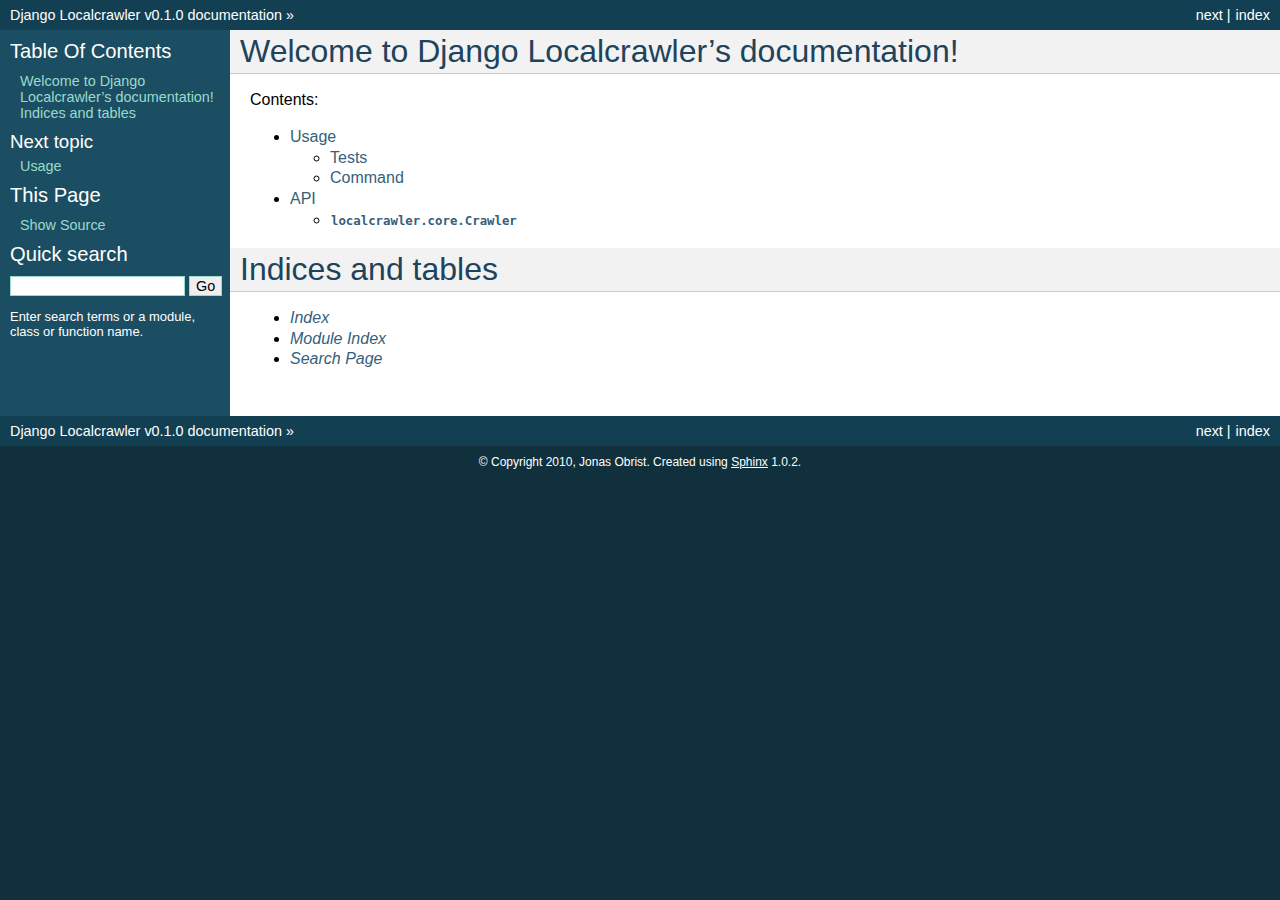
<file: docs/_build/html/index.html>
<!DOCTYPE html PUBLIC "-//W3C//DTD XHTML 1.0 Transitional//EN"
  "http://www.w3.org/TR/xhtml1/DTD/xhtml1-transitional.dtd">

<html xmlns="http://www.w3.org/1999/xhtml">
  <head>
    <meta http-equiv="Content-Type" content="text/html; charset=utf-8" />
    
    <title>Welcome to Django Localcrawler’s documentation! &mdash; Django Localcrawler v0.1.0 documentation</title>
    <link rel="stylesheet" href="_static/default.css" type="text/css" />
    <link rel="stylesheet" href="_static/pygments.css" type="text/css" />
    <script type="text/javascript">
      var DOCUMENTATION_OPTIONS = {
        URL_ROOT:    '',
        VERSION:     '0.1.0',
        COLLAPSE_INDEX: false,
        FILE_SUFFIX: '.html',
        HAS_SOURCE:  true
      };
    </script>
    <script type="text/javascript" src="_static/jquery.js"></script>
    <script type="text/javascript" src="_static/underscore.js"></script>
    <script type="text/javascript" src="_static/doctools.js"></script>
    <link rel="top" title="Django Localcrawler v0.1.0 documentation" href="#" />
    <link rel="next" title="Usage" href="usage.html" /> 
  </head>
  <body>
    <div class="related">
      <h3>Navigation</h3>
      <ul>
        <li class="right" style="margin-right: 10px">
          <a href="genindex.html" title="General Index"
             accesskey="I">index</a></li>
        <li class="right" >
          <a href="usage.html" title="Usage"
             accesskey="N">next</a> |</li>
        <li><a href="#">Django Localcrawler v0.1.0 documentation</a> &raquo;</li> 
      </ul>
    </div>  

    <div class="document">
      <div class="documentwrapper">
        <div class="bodywrapper">
          <div class="body">
            
  <div class="section" id="welcome-to-django-localcrawler-s-documentation">
<h1>Welcome to Django Localcrawler&#8217;s documentation!<a class="headerlink" href="#welcome-to-django-localcrawler-s-documentation" title="Permalink to this headline">¶</a></h1>
<p>Contents:</p>
<div class="toctree-wrapper compound">
<ul>
<li class="toctree-l1"><a class="reference internal" href="usage.html">Usage</a><ul>
<li class="toctree-l2"><a class="reference internal" href="usage.html#tests">Tests</a></li>
<li class="toctree-l2"><a class="reference internal" href="usage.html#command">Command</a></li>
</ul>
</li>
<li class="toctree-l1"><a class="reference internal" href="api.html">API</a><ul>
<li class="toctree-l2"><a class="reference internal" href="api.html#localcrawler-core-crawler"><tt class="docutils literal"><span class="pre">localcrawler.core.Crawler</span></tt></a></li>
</ul>
</li>
</ul>
</div>
</div>
<div class="section" id="indices-and-tables">
<h1>Indices and tables<a class="headerlink" href="#indices-and-tables" title="Permalink to this headline">¶</a></h1>
<ul class="simple">
<li><a class="reference internal" href="genindex.html"><em>Index</em></a></li>
<li><a class="reference internal" href="py-modindex.html"><em>Module Index</em></a></li>
<li><a class="reference internal" href="search.html"><em>Search Page</em></a></li>
</ul>
</div>


          </div>
        </div>
      </div>
      <div class="sphinxsidebar">
        <div class="sphinxsidebarwrapper">
  <h3><a href="#">Table Of Contents</a></h3>
  <ul>
<li><a class="reference internal" href="#">Welcome to Django Localcrawler&#8217;s documentation!</a><ul>
</ul>
</li>
<li><a class="reference internal" href="#indices-and-tables">Indices and tables</a></li>
</ul>

  <h4>Next topic</h4>
  <p class="topless"><a href="usage.html"
                        title="next chapter">Usage</a></p>
  <h3>This Page</h3>
  <ul class="this-page-menu">
    <li><a href="_sources/index.txt"
           rel="nofollow">Show Source</a></li>
  </ul>
<div id="searchbox" style="display: none">
  <h3>Quick search</h3>
    <form class="search" action="search.html" method="get">
      <input type="text" name="q" size="18" />
      <input type="submit" value="Go" />
      <input type="hidden" name="check_keywords" value="yes" />
      <input type="hidden" name="area" value="default" />
    </form>
    <p class="searchtip" style="font-size: 90%">
    Enter search terms or a module, class or function name.
    </p>
</div>
<script type="text/javascript">$('#searchbox').show(0);</script>
        </div>
      </div>
      <div class="clearer"></div>
    </div>
    <div class="related">
      <h3>Navigation</h3>
      <ul>
        <li class="right" style="margin-right: 10px">
          <a href="genindex.html" title="General Index"
             >index</a></li>
        <li class="right" >
          <a href="usage.html" title="Usage"
             >next</a> |</li>
        <li><a href="#">Django Localcrawler v0.1.0 documentation</a> &raquo;</li> 
      </ul>
    </div>
    <div class="footer">
        &copy; Copyright 2010, Jonas Obrist.
      Created using <a href="http://sphinx.pocoo.org/">Sphinx</a> 1.0.2.
    </div>
  </body>
</html>
</file>
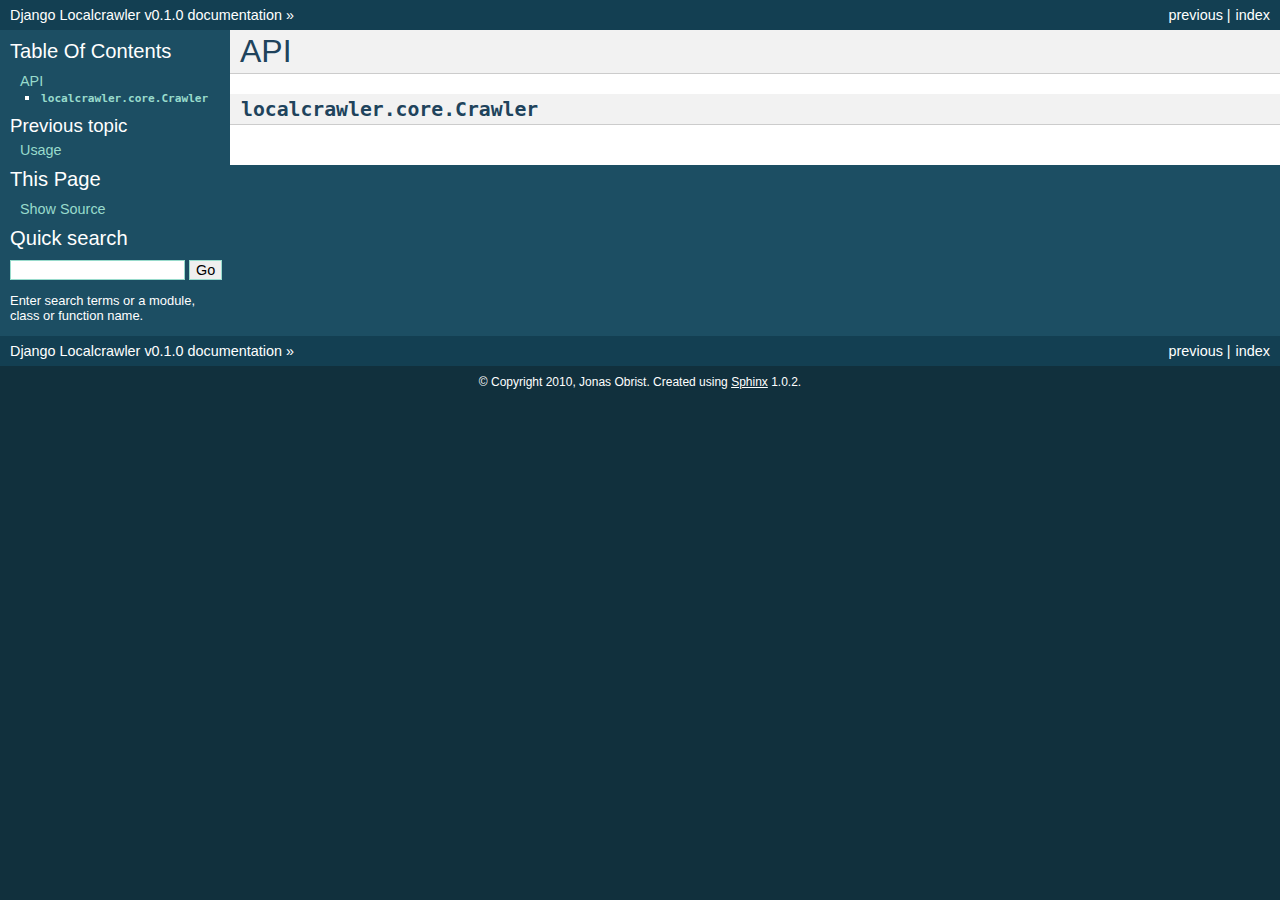
<file: docs/_build/html/api.html>
<!DOCTYPE html PUBLIC "-//W3C//DTD XHTML 1.0 Transitional//EN"
  "http://www.w3.org/TR/xhtml1/DTD/xhtml1-transitional.dtd">

<html xmlns="http://www.w3.org/1999/xhtml">
  <head>
    <meta http-equiv="Content-Type" content="text/html; charset=utf-8" />
    
    <title>API &mdash; Django Localcrawler v0.1.0 documentation</title>
    <link rel="stylesheet" href="_static/default.css" type="text/css" />
    <link rel="stylesheet" href="_static/pygments.css" type="text/css" />
    <script type="text/javascript">
      var DOCUMENTATION_OPTIONS = {
        URL_ROOT:    '',
        VERSION:     '0.1.0',
        COLLAPSE_INDEX: false,
        FILE_SUFFIX: '.html',
        HAS_SOURCE:  true
      };
    </script>
    <script type="text/javascript" src="_static/jquery.js"></script>
    <script type="text/javascript" src="_static/underscore.js"></script>
    <script type="text/javascript" src="_static/doctools.js"></script>
    <link rel="top" title="Django Localcrawler v0.1.0 documentation" href="index.html" />
    <link rel="prev" title="Usage" href="usage.html" /> 
  </head>
  <body>
    <div class="related">
      <h3>Navigation</h3>
      <ul>
        <li class="right" style="margin-right: 10px">
          <a href="genindex.html" title="General Index"
             accesskey="I">index</a></li>
        <li class="right" >
          <a href="usage.html" title="Usage"
             accesskey="P">previous</a> |</li>
        <li><a href="index.html">Django Localcrawler v0.1.0 documentation</a> &raquo;</li> 
      </ul>
    </div>  

    <div class="document">
      <div class="documentwrapper">
        <div class="bodywrapper">
          <div class="body">
            
  <div class="section" id="api">
<h1>API<a class="headerlink" href="#api" title="Permalink to this headline">¶</a></h1>
<div class="section" id="localcrawler-core-crawler">
<h2><tt class="xref py py-class docutils literal"><span class="pre">localcrawler.core.Crawler</span></tt><a class="headerlink" href="#localcrawler-core-crawler" title="Permalink to this headline">¶</a></h2>
</div>
</div>


          </div>
        </div>
      </div>
      <div class="sphinxsidebar">
        <div class="sphinxsidebarwrapper">
  <h3><a href="index.html">Table Of Contents</a></h3>
  <ul>
<li><a class="reference internal" href="#">API</a><ul>
<li><a class="reference internal" href="#localcrawler-core-crawler"><tt class="docutils literal"><span class="pre">localcrawler.core.Crawler</span></tt></a></li>
</ul>
</li>
</ul>

  <h4>Previous topic</h4>
  <p class="topless"><a href="usage.html"
                        title="previous chapter">Usage</a></p>
  <h3>This Page</h3>
  <ul class="this-page-menu">
    <li><a href="_sources/api.txt"
           rel="nofollow">Show Source</a></li>
  </ul>
<div id="searchbox" style="display: none">
  <h3>Quick search</h3>
    <form class="search" action="search.html" method="get">
      <input type="text" name="q" size="18" />
      <input type="submit" value="Go" />
      <input type="hidden" name="check_keywords" value="yes" />
      <input type="hidden" name="area" value="default" />
    </form>
    <p class="searchtip" style="font-size: 90%">
    Enter search terms or a module, class or function name.
    </p>
</div>
<script type="text/javascript">$('#searchbox').show(0);</script>
        </div>
      </div>
      <div class="clearer"></div>
    </div>
    <div class="related">
      <h3>Navigation</h3>
      <ul>
        <li class="right" style="margin-right: 10px">
          <a href="genindex.html" title="General Index"
             >index</a></li>
        <li class="right" >
          <a href="usage.html" title="Usage"
             >previous</a> |</li>
        <li><a href="index.html">Django Localcrawler v0.1.0 documentation</a> &raquo;</li> 
      </ul>
    </div>
    <div class="footer">
        &copy; Copyright 2010, Jonas Obrist.
      Created using <a href="http://sphinx.pocoo.org/">Sphinx</a> 1.0.2.
    </div>
  </body>
</html>
</file>
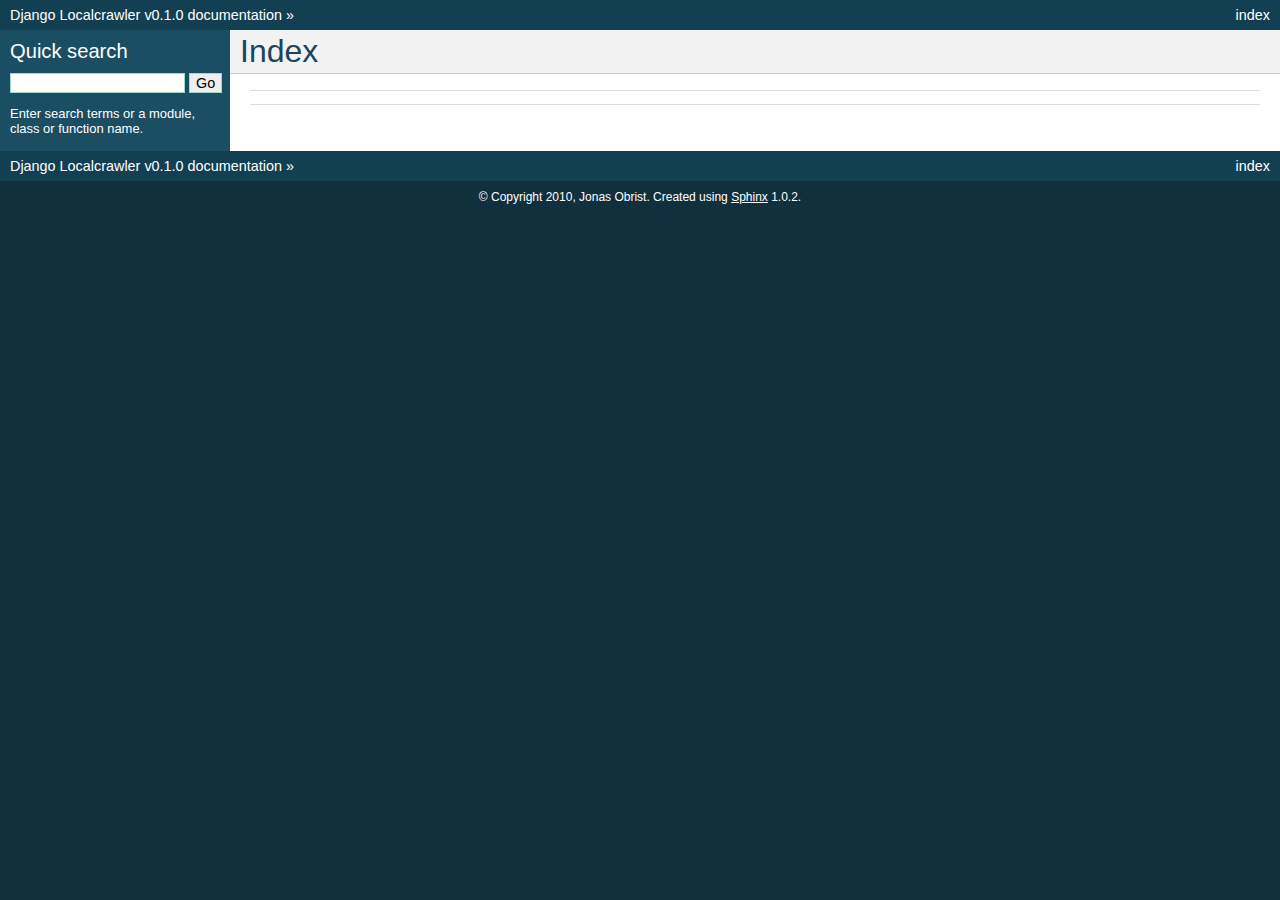
<file: docs/_build/html/genindex.html>
<!DOCTYPE html PUBLIC "-//W3C//DTD XHTML 1.0 Transitional//EN"
  "http://www.w3.org/TR/xhtml1/DTD/xhtml1-transitional.dtd">

<html xmlns="http://www.w3.org/1999/xhtml">
  <head>
    <meta http-equiv="Content-Type" content="text/html; charset=utf-8" />
    
    <title>Index &mdash; Django Localcrawler v0.1.0 documentation</title>
    <link rel="stylesheet" href="_static/default.css" type="text/css" />
    <link rel="stylesheet" href="_static/pygments.css" type="text/css" />
    <script type="text/javascript">
      var DOCUMENTATION_OPTIONS = {
        URL_ROOT:    '',
        VERSION:     '0.1.0',
        COLLAPSE_INDEX: false,
        FILE_SUFFIX: '.html',
        HAS_SOURCE:  true
      };
    </script>
    <script type="text/javascript" src="_static/jquery.js"></script>
    <script type="text/javascript" src="_static/underscore.js"></script>
    <script type="text/javascript" src="_static/doctools.js"></script>
    <link rel="top" title="Django Localcrawler v0.1.0 documentation" href="index.html" /> 
  </head>
  <body>
    <div class="related">
      <h3>Navigation</h3>
      <ul>
        <li class="right" style="margin-right: 10px">
          <a href="#" title="General Index"
             accesskey="I">index</a></li>
        <li><a href="index.html">Django Localcrawler v0.1.0 documentation</a> &raquo;</li> 
      </ul>
    </div>  

    <div class="document">
      <div class="documentwrapper">
        <div class="bodywrapper">
          <div class="body">
            

   <h1 id="index">Index</h1>

   <div class="genindex-jumpbox">
   
   </div>


          </div>
        </div>
      </div>
      <div class="sphinxsidebar">
        <div class="sphinxsidebarwrapper">

   

<div id="searchbox" style="display: none">
  <h3>Quick search</h3>
    <form class="search" action="search.html" method="get">
      <input type="text" name="q" size="18" />
      <input type="submit" value="Go" />
      <input type="hidden" name="check_keywords" value="yes" />
      <input type="hidden" name="area" value="default" />
    </form>
    <p class="searchtip" style="font-size: 90%">
    Enter search terms or a module, class or function name.
    </p>
</div>
<script type="text/javascript">$('#searchbox').show(0);</script>
        </div>
      </div>
      <div class="clearer"></div>
    </div>
    <div class="related">
      <h3>Navigation</h3>
      <ul>
        <li class="right" style="margin-right: 10px">
          <a href="#" title="General Index"
             >index</a></li>
        <li><a href="index.html">Django Localcrawler v0.1.0 documentation</a> &raquo;</li> 
      </ul>
    </div>
    <div class="footer">
        &copy; Copyright 2010, Jonas Obrist.
      Created using <a href="http://sphinx.pocoo.org/">Sphinx</a> 1.0.2.
    </div>
  </body>
</html>
</file>
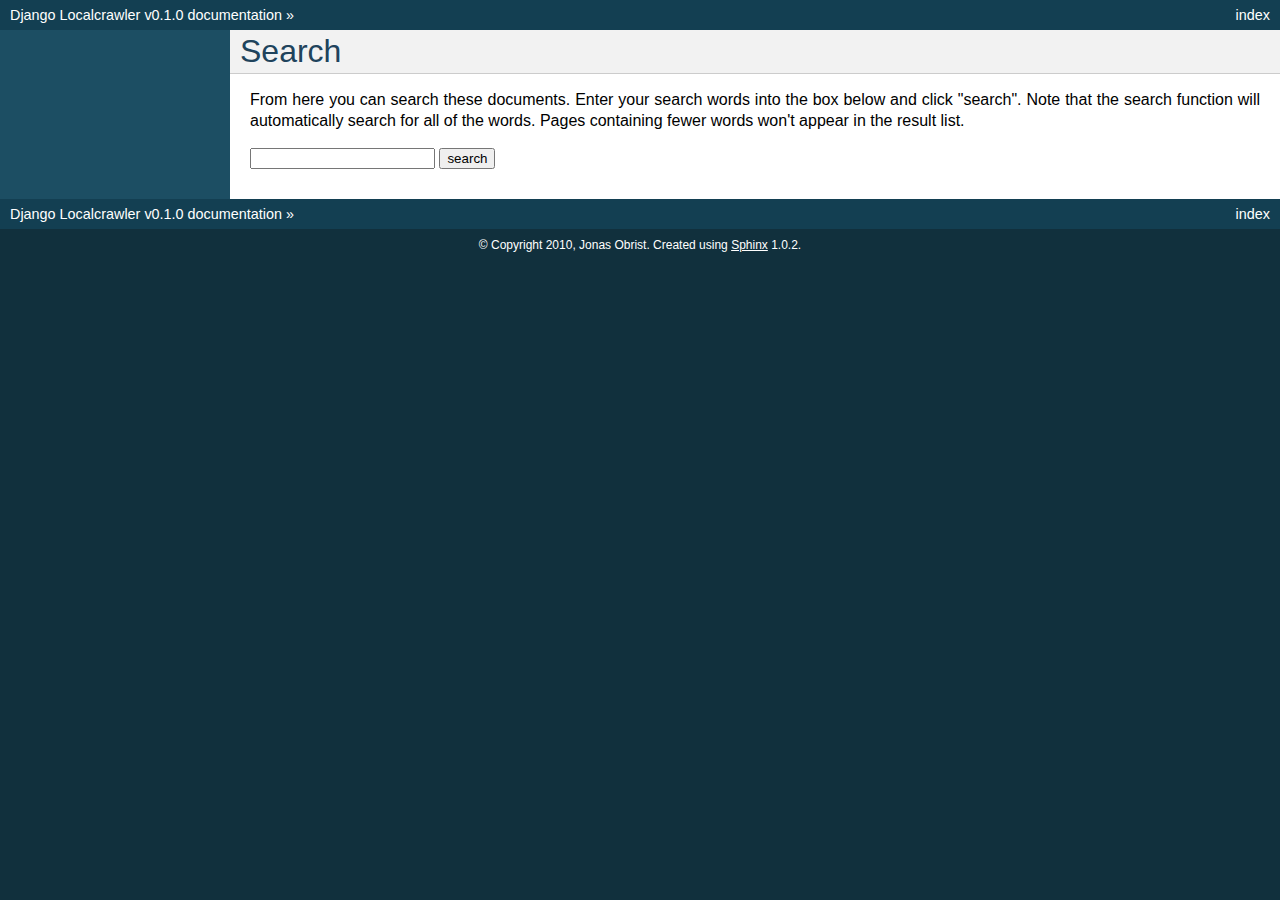
<file: docs/_build/html/search.html>
<!DOCTYPE html PUBLIC "-//W3C//DTD XHTML 1.0 Transitional//EN"
  "http://www.w3.org/TR/xhtml1/DTD/xhtml1-transitional.dtd">

<html xmlns="http://www.w3.org/1999/xhtml">
  <head>
    <meta http-equiv="Content-Type" content="text/html; charset=utf-8" />
    
    <title>Search &mdash; Django Localcrawler v0.1.0 documentation</title>
    <link rel="stylesheet" href="_static/default.css" type="text/css" />
    <link rel="stylesheet" href="_static/pygments.css" type="text/css" />
    <script type="text/javascript">
      var DOCUMENTATION_OPTIONS = {
        URL_ROOT:    '',
        VERSION:     '0.1.0',
        COLLAPSE_INDEX: false,
        FILE_SUFFIX: '.html',
        HAS_SOURCE:  true
      };
    </script>
    <script type="text/javascript" src="_static/jquery.js"></script>
    <script type="text/javascript" src="_static/underscore.js"></script>
    <script type="text/javascript" src="_static/doctools.js"></script>
    <script type="text/javascript" src="_static/searchtools.js"></script>
    <link rel="top" title="Django Localcrawler v0.1.0 documentation" href="index.html" />
  <script type="text/javascript">
    jQuery(function() { Search.loadIndex("searchindex.js"); });
  </script>
   

  </head>
  <body>
    <div class="related">
      <h3>Navigation</h3>
      <ul>
        <li class="right" style="margin-right: 10px">
          <a href="genindex.html" title="General Index"
             accesskey="I">index</a></li>
        <li><a href="index.html">Django Localcrawler v0.1.0 documentation</a> &raquo;</li> 
      </ul>
    </div>  

    <div class="document">
      <div class="documentwrapper">
        <div class="bodywrapper">
          <div class="body">
            
  <h1 id="search-documentation">Search</h1>
  <div id="fallback" class="admonition warning">
  <script type="text/javascript">$('#fallback').hide();</script>
  <p>
    Please activate JavaScript to enable the search
    functionality.
  </p>
  </div>
  <p>
    From here you can search these documents. Enter your search
    words into the box below and click "search". Note that the search
    function will automatically search for all of the words. Pages
    containing fewer words won't appear in the result list.
  </p>
  <form action="" method="get">
    <input type="text" name="q" value="" />
    <input type="submit" value="search" />
    <span id="search-progress" style="padding-left: 10px"></span>
  </form>
  
  <div id="search-results">
  
  </div>

          </div>
        </div>
      </div>
      <div class="sphinxsidebar">
        <div class="sphinxsidebarwrapper">
        </div>
      </div>
      <div class="clearer"></div>
    </div>
    <div class="related">
      <h3>Navigation</h3>
      <ul>
        <li class="right" style="margin-right: 10px">
          <a href="genindex.html" title="General Index"
             >index</a></li>
        <li><a href="index.html">Django Localcrawler v0.1.0 documentation</a> &raquo;</li> 
      </ul>
    </div>
    <div class="footer">
        &copy; Copyright 2010, Jonas Obrist.
      Created using <a href="http://sphinx.pocoo.org/">Sphinx</a> 1.0.2.
    </div>
  </body>
</html>
</file>
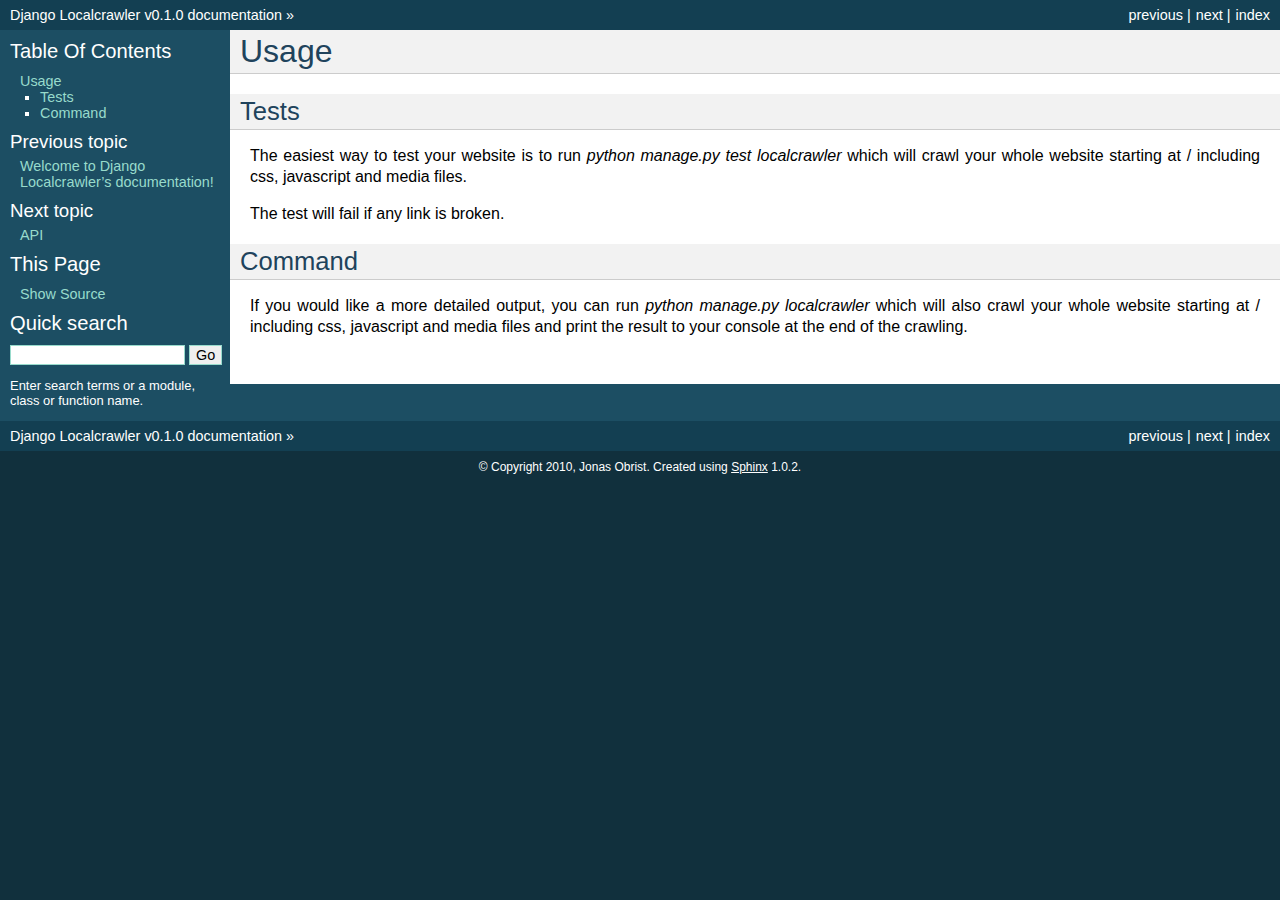
<file: docs/_build/html/usage.html>
<!DOCTYPE html PUBLIC "-//W3C//DTD XHTML 1.0 Transitional//EN"
  "http://www.w3.org/TR/xhtml1/DTD/xhtml1-transitional.dtd">

<html xmlns="http://www.w3.org/1999/xhtml">
  <head>
    <meta http-equiv="Content-Type" content="text/html; charset=utf-8" />
    
    <title>Usage &mdash; Django Localcrawler v0.1.0 documentation</title>
    <link rel="stylesheet" href="_static/default.css" type="text/css" />
    <link rel="stylesheet" href="_static/pygments.css" type="text/css" />
    <script type="text/javascript">
      var DOCUMENTATION_OPTIONS = {
        URL_ROOT:    '',
        VERSION:     '0.1.0',
        COLLAPSE_INDEX: false,
        FILE_SUFFIX: '.html',
        HAS_SOURCE:  true
      };
    </script>
    <script type="text/javascript" src="_static/jquery.js"></script>
    <script type="text/javascript" src="_static/underscore.js"></script>
    <script type="text/javascript" src="_static/doctools.js"></script>
    <link rel="top" title="Django Localcrawler v0.1.0 documentation" href="index.html" />
    <link rel="next" title="API" href="api.html" />
    <link rel="prev" title="Welcome to Django Localcrawler’s documentation!" href="index.html" /> 
  </head>
  <body>
    <div class="related">
      <h3>Navigation</h3>
      <ul>
        <li class="right" style="margin-right: 10px">
          <a href="genindex.html" title="General Index"
             accesskey="I">index</a></li>
        <li class="right" >
          <a href="api.html" title="API"
             accesskey="N">next</a> |</li>
        <li class="right" >
          <a href="index.html" title="Welcome to Django Localcrawler’s documentation!"
             accesskey="P">previous</a> |</li>
        <li><a href="index.html">Django Localcrawler v0.1.0 documentation</a> &raquo;</li> 
      </ul>
    </div>  

    <div class="document">
      <div class="documentwrapper">
        <div class="bodywrapper">
          <div class="body">
            
  <div class="section" id="usage">
<h1>Usage<a class="headerlink" href="#usage" title="Permalink to this headline">¶</a></h1>
<div class="section" id="tests">
<h2>Tests<a class="headerlink" href="#tests" title="Permalink to this headline">¶</a></h2>
<p>The easiest way to test your website is to run
<cite>python manage.py test localcrawler</cite> which will crawl your whole website
starting at / including css, javascript and media files.</p>
<p>The test will fail if any link is broken.</p>
</div>
<div class="section" id="command">
<h2>Command<a class="headerlink" href="#command" title="Permalink to this headline">¶</a></h2>
<p>If you would like a more detailed output, you can run
<cite>python manage.py localcrawler</cite> which will also crawl your whole website
starting at / including css, javascript and media files and print the result to
your console at the end of the crawling.</p>
</div>
</div>


          </div>
        </div>
      </div>
      <div class="sphinxsidebar">
        <div class="sphinxsidebarwrapper">
  <h3><a href="index.html">Table Of Contents</a></h3>
  <ul>
<li><a class="reference internal" href="#">Usage</a><ul>
<li><a class="reference internal" href="#tests">Tests</a></li>
<li><a class="reference internal" href="#command">Command</a></li>
</ul>
</li>
</ul>

  <h4>Previous topic</h4>
  <p class="topless"><a href="index.html"
                        title="previous chapter">Welcome to Django Localcrawler&#8217;s documentation!</a></p>
  <h4>Next topic</h4>
  <p class="topless"><a href="api.html"
                        title="next chapter">API</a></p>
  <h3>This Page</h3>
  <ul class="this-page-menu">
    <li><a href="_sources/usage.txt"
           rel="nofollow">Show Source</a></li>
  </ul>
<div id="searchbox" style="display: none">
  <h3>Quick search</h3>
    <form class="search" action="search.html" method="get">
      <input type="text" name="q" size="18" />
      <input type="submit" value="Go" />
      <input type="hidden" name="check_keywords" value="yes" />
      <input type="hidden" name="area" value="default" />
    </form>
    <p class="searchtip" style="font-size: 90%">
    Enter search terms or a module, class or function name.
    </p>
</div>
<script type="text/javascript">$('#searchbox').show(0);</script>
        </div>
      </div>
      <div class="clearer"></div>
    </div>
    <div class="related">
      <h3>Navigation</h3>
      <ul>
        <li class="right" style="margin-right: 10px">
          <a href="genindex.html" title="General Index"
             >index</a></li>
        <li class="right" >
          <a href="api.html" title="API"
             >next</a> |</li>
        <li class="right" >
          <a href="index.html" title="Welcome to Django Localcrawler’s documentation!"
             >previous</a> |</li>
        <li><a href="index.html">Django Localcrawler v0.1.0 documentation</a> &raquo;</li> 
      </ul>
    </div>
    <div class="footer">
        &copy; Copyright 2010, Jonas Obrist.
      Created using <a href="http://sphinx.pocoo.org/">Sphinx</a> 1.0.2.
    </div>
  </body>
</html>
</file>
<file: docs/_build/html/_static/default.css>
/*
 * default.css_t
 * ~~~~~~~~~~~~~
 *
 * Sphinx stylesheet -- default theme.
 *
 * :copyright: Copyright 2007-2010 by the Sphinx team, see AUTHORS.
 * :license: BSD, see LICENSE for details.
 *
 */

@import url("basic.css");

/* -- page layout ----------------------------------------------------------- */

body {
    font-family: sans-serif;
    font-size: 100%;
    background-color: #11303d;
    color: #000;
    margin: 0;
    padding: 0;
}

div.document {
    background-color: #1c4e63;
}

div.documentwrapper {
    float: left;
    width: 100%;
}

div.bodywrapper {
    margin: 0 0 0 230px;
}

div.body {
    background-color: #ffffff;
    color: #000000;
    padding: 0 20px 30px 20px;
}

div.footer {
    color: #ffffff;
    width: 100%;
    padding: 9px 0 9px 0;
    text-align: center;
    font-size: 75%;
}

div.footer a {
    color: #ffffff;
    text-decoration: underline;
}

div.related {
    background-color: #133f52;
    line-height: 30px;
    color: #ffffff;
}

div.related a {
    color: #ffffff;
}

div.sphinxsidebar {
}

div.sphinxsidebar h3 {
    font-family: 'Trebuchet MS', sans-serif;
    color: #ffffff;
    font-size: 1.4em;
    font-weight: normal;
    margin: 0;
    padding: 0;
}

div.sphinxsidebar h3 a {
    color: #ffffff;
}

div.sphinxsidebar h4 {
    font-family: 'Trebuchet MS', sans-serif;
    color: #ffffff;
    font-size: 1.3em;
    font-weight: normal;
    margin: 5px 0 0 0;
    padding: 0;
}

div.sphinxsidebar p {
    color: #ffffff;
}

div.sphinxsidebar p.topless {
    margin: 5px 10px 10px 10px;
}

div.sphinxsidebar ul {
    margin: 10px;
    padding: 0;
    color: #ffffff;
}

div.sphinxsidebar a {
    color: #98dbcc;
}

div.sphinxsidebar input {
    border: 1px solid #98dbcc;
    font-family: sans-serif;
    font-size: 1em;
}


/* -- hyperlink styles ------------------------------------------------------ */

a {
    color: #355f7c;
    text-decoration: none;
}

a:visited {
    color: #355f7c;
    text-decoration: none;
}

a:hover {
    text-decoration: underline;
}



/* -- body styles ----------------------------------------------------------- */

div.body h1,
div.body h2,
div.body h3,
div.body h4,
div.body h5,
div.body h6 {
    font-family: 'Trebuchet MS', sans-serif;
    background-color: #f2f2f2;
    font-weight: normal;
    color: #20435c;
    border-bottom: 1px solid #ccc;
    margin: 20px -20px 10px -20px;
    padding: 3px 0 3px 10px;
}

div.body h1 { margin-top: 0; font-size: 200%; }
div.body h2 { font-size: 160%; }
div.body h3 { font-size: 140%; }
div.body h4 { font-size: 120%; }
div.body h5 { font-size: 110%; }
div.body h6 { font-size: 100%; }

a.headerlink {
    color: #c60f0f;
    font-size: 0.8em;
    padding: 0 4px 0 4px;
    text-decoration: none;
}

a.headerlink:hover {
    background-color: #c60f0f;
    color: white;
}

div.body p, div.body dd, div.body li {
    text-align: justify;
    line-height: 130%;
}

div.admonition p.admonition-title + p {
    display: inline;
}

div.admonition p {
    margin-bottom: 5px;
}

div.admonition pre {
    margin-bottom: 5px;
}

div.admonition ul, div.admonition ol {
    margin-bottom: 5px;
}

div.note {
    background-color: #eee;
    border: 1px solid #ccc;
}

div.seealso {
    background-color: #ffc;
    border: 1px solid #ff6;
}

div.topic {
    background-color: #eee;
}

div.warning {
    background-color: #ffe4e4;
    border: 1px solid #f66;
}

p.admonition-title {
    display: inline;
}

p.admonition-title:after {
    content: ":";
}

pre {
    padding: 5px;
    background-color: #eeffcc;
    color: #333333;
    line-height: 120%;
    border: 1px solid #ac9;
    border-left: none;
    border-right: none;
}

tt {
    background-color: #ecf0f3;
    padding: 0 1px 0 1px;
    font-size: 0.95em;
}

th {
    background-color: #ede;
}

.warning tt {
    background: #efc2c2;
}

.note tt {
    background: #d6d6d6;
}

.viewcode-back {
    font-family: sans-serif;
}

div.viewcode-block:target {
    background-color: #f4debf;
    border-top: 1px solid #ac9;
    border-bottom: 1px solid #ac9;
}
</file>
<file: docs/_build/html/_static/pygments.css>
.highlight .hll { background-color: #ffffcc }
.highlight  { background: #eeffcc; }
.highlight .c { color: #408090; font-style: italic } /* Comment */
.highlight .err { border: 1px solid #FF0000 } /* Error */
.highlight .k { color: #007020; font-weight: bold } /* Keyword */
.highlight .o { color: #666666 } /* Operator */
.highlight .cm { color: #408090; font-style: italic } /* Comment.Multiline */
.highlight .cp { color: #007020 } /* Comment.Preproc */
.highlight .c1 { color: #408090; font-style: italic } /* Comment.Single */
.highlight .cs { color: #408090; background-color: #fff0f0 } /* Comment.Special */
.highlight .gd { color: #A00000 } /* Generic.Deleted */
.highlight .ge { font-style: italic } /* Generic.Emph */
.highlight .gr { color: #FF0000 } /* Generic.Error */
.highlight .gh { color: #000080; font-weight: bold } /* Generic.Heading */
.highlight .gi { color: #00A000 } /* Generic.Inserted */
.highlight .go { color: #303030 } /* Generic.Output */
.highlight .gp { color: #c65d09; font-weight: bold } /* Generic.Prompt */
.highlight .gs { font-weight: bold } /* Generic.Strong */
.highlight .gu { color: #800080; font-weight: bold } /* Generic.Subheading */
.highlight .gt { color: #0040D0 } /* Generic.Traceback */
.highlight .kc { color: #007020; font-weight: bold } /* Keyword.Constant */
.highlight .kd { color: #007020; font-weight: bold } /* Keyword.Declaration */
.highlight .kn { color: #007020; font-weight: bold } /* Keyword.Namespace */
.highlight .kp { color: #007020 } /* Keyword.Pseudo */
.highlight .kr { color: #007020; font-weight: bold } /* Keyword.Reserved */
.highlight .kt { color: #902000 } /* Keyword.Type */
.highlight .m { color: #208050 } /* Literal.Number */
.highlight .s { color: #4070a0 } /* Literal.String */
.highlight .na { color: #4070a0 } /* Name.Attribute */
.highlight .nb { color: #007020 } /* Name.Builtin */
.highlight .nc { color: #0e84b5; font-weight: bold } /* Name.Class */
.highlight .no { color: #60add5 } /* Name.Constant */
.highlight .nd { color: #555555; font-weight: bold } /* Name.Decorator */
.highlight .ni { color: #d55537; font-weight: bold } /* Name.Entity */
.highlight .ne { color: #007020 } /* Name.Exception */
.highlight .nf { color: #06287e } /* Name.Function */
.highlight .nl { color: #002070; font-weight: bold } /* Name.Label */
.highlight .nn { color: #0e84b5; font-weight: bold } /* Name.Namespace */
.highlight .nt { color: #062873; font-weight: bold } /* Name.Tag */
.highlight .nv { color: #bb60d5 } /* Name.Variable */
.highlight .ow { color: #007020; font-weight: bold } /* Operator.Word */
.highlight .w { color: #bbbbbb } /* Text.Whitespace */
.highlight .mf { color: #208050 } /* Literal.Number.Float */
.highlight .mh { color: #208050 } /* Literal.Number.Hex */
.highlight .mi { color: #208050 } /* Literal.Number.Integer */
.highlight .mo { color: #208050 } /* Literal.Number.Oct */
.highlight .sb { color: #4070a0 } /* Literal.String.Backtick */
.highlight .sc { color: #4070a0 } /* Literal.String.Char */
.highlight .sd { color: #4070a0; font-style: italic } /* Literal.String.Doc */
.highlight .s2 { color: #4070a0 } /* Literal.String.Double */
.highlight .se { color: #4070a0; font-weight: bold } /* Literal.String.Escape */
.highlight .sh { color: #4070a0 } /* Literal.String.Heredoc */
.highlight .si { color: #70a0d0; font-style: italic } /* Literal.String.Interpol */
.highlight .sx { color: #c65d09 } /* Literal.String.Other */
.highlight .sr { color: #235388 } /* Literal.String.Regex */
.highlight .s1 { color: #4070a0 } /* Literal.String.Single */
.highlight .ss { color: #517918 } /* Literal.String.Symbol */
.highlight .bp { color: #007020 } /* Name.Builtin.Pseudo */
.highlight .vc { color: #bb60d5 } /* Name.Variable.Class */
.highlight .vg { color: #bb60d5 } /* Name.Variable.Global */
.highlight .vi { color: #bb60d5 } /* Name.Variable.Instance */
.highlight .il { color: #208050 } /* Literal.Number.Integer.Long */
</file>
